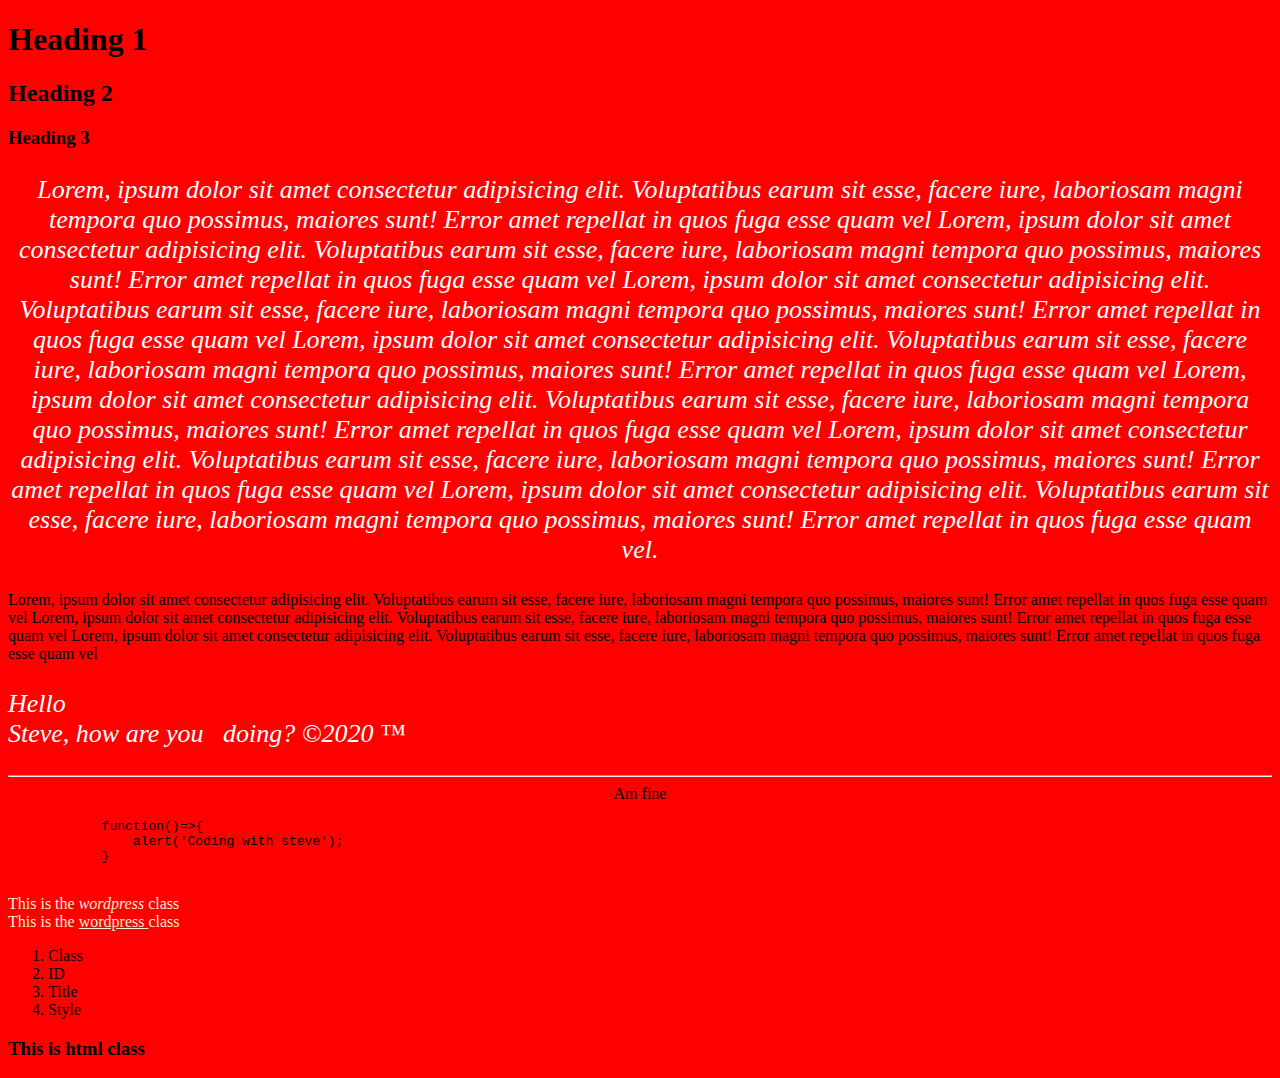
<file: index.html>
<!DOCTYPE html>
<!-- internationalization attributes -->
<html lang="sw">

<head>
    <meta charset="utf-8">
    <meta author="steve">
    <meta http-equiv="X-UA-Compatible" content="IE=edge">
    <title>Wordpress Html</title>
    <meta name="description" content="This for the wordpress class">
    <meta name="viewport" content="width=device-width, initial-scale=1">
    <link rel="stylesheet" href="./main-2.css">
</head>

<body class="main" id="wp">

    <main>
        <h1>Heading 1</h1>
        <h2>Heading 2</h2>
        <h3>Heading 3</h3>

        <p class="p1">Lorem, ipsum dolor sit amet consectetur adipisicing elit. Voluptatibus earum sit esse, facere iure, laboriosam magni tempora quo possimus, maiores sunt! Error amet repellat in quos fuga esse quam vel
            Lorem, ipsum dolor sit amet consectetur adipisicing elit. Voluptatibus earum sit esse, facere iure, laboriosam magni tempora quo possimus, maiores sunt! Error amet repellat in quos fuga esse quam vel
            Lorem, ipsum dolor sit amet consectetur adipisicing elit. Voluptatibus earum sit esse, facere iure, laboriosam magni tempora quo possimus, maiores sunt! Error amet repellat in quos fuga esse quam vel
            Lorem, ipsum dolor sit amet consectetur adipisicing elit. Voluptatibus earum sit esse, facere iure, laboriosam magni tempora quo possimus, maiores sunt! Error amet repellat in quos fuga esse quam vel
            Lorem, ipsum dolor sit amet consectetur adipisicing elit. Voluptatibus earum sit esse, facere iure, laboriosam magni tempora quo possimus, maiores sunt! Error amet repellat in quos fuga esse quam vel
            Lorem, ipsum dolor sit amet consectetur adipisicing elit. Voluptatibus earum sit esse, facere iure, laboriosam magni tempora quo possimus, maiores sunt! Error amet repellat in quos fuga esse quam vel
            Lorem, ipsum dolor sit amet consectetur adipisicing elit. Voluptatibus earum sit esse, facere iure, laboriosam magni tempora quo possimus, maiores sunt! Error amet repellat in quos fuga esse quam vel.</p>
            Lorem, ipsum dolor sit amet consectetur adipisicing elit. Voluptatibus earum sit esse, facere iure, laboriosam magni tempora quo possimus, maiores sunt! Error amet repellat in quos fuga esse quam vel
            Lorem, ipsum dolor sit amet consectetur adipisicing elit. Voluptatibus earum sit esse, facere iure, laboriosam magni tempora quo possimus, maiores sunt! Error amet repellat in quos fuga esse quam vel
            Lorem, ipsum dolor sit amet consectetur adipisicing elit. Voluptatibus earum sit esse, facere iure, laboriosam magni tempora quo possimus, maiores sunt! Error amet repellat in quos fuga esse quam vel
        <p class="p2">

            Hello <br />
            Steve, how are you &nbsp; doing?
            &copy;2020 &trade; 

          <hr>
            <center>
                Am fine
            </center>
        </p>
        <!-- preserving format -->
        <pre>
            function()=>{
                alert('Coding with steve');
            }
        </pre>

        <p class="p3">
            This is the <i>wordpress </i>class <br> This is the <u>wordpress </u>class
        </p>

        <!-- HTML ATTRIBUTES -->
         <ol>
            <li>Class</li>
            <li>ID</li>
            <li>Title</li>
            <li>Style</li>
        </ol>


        <h3 title="This is h3 element" id="htmlclass">This is html class </h3> 
        
    </main>

    <script src="" async defer></script>
</body>

</html>
</file>
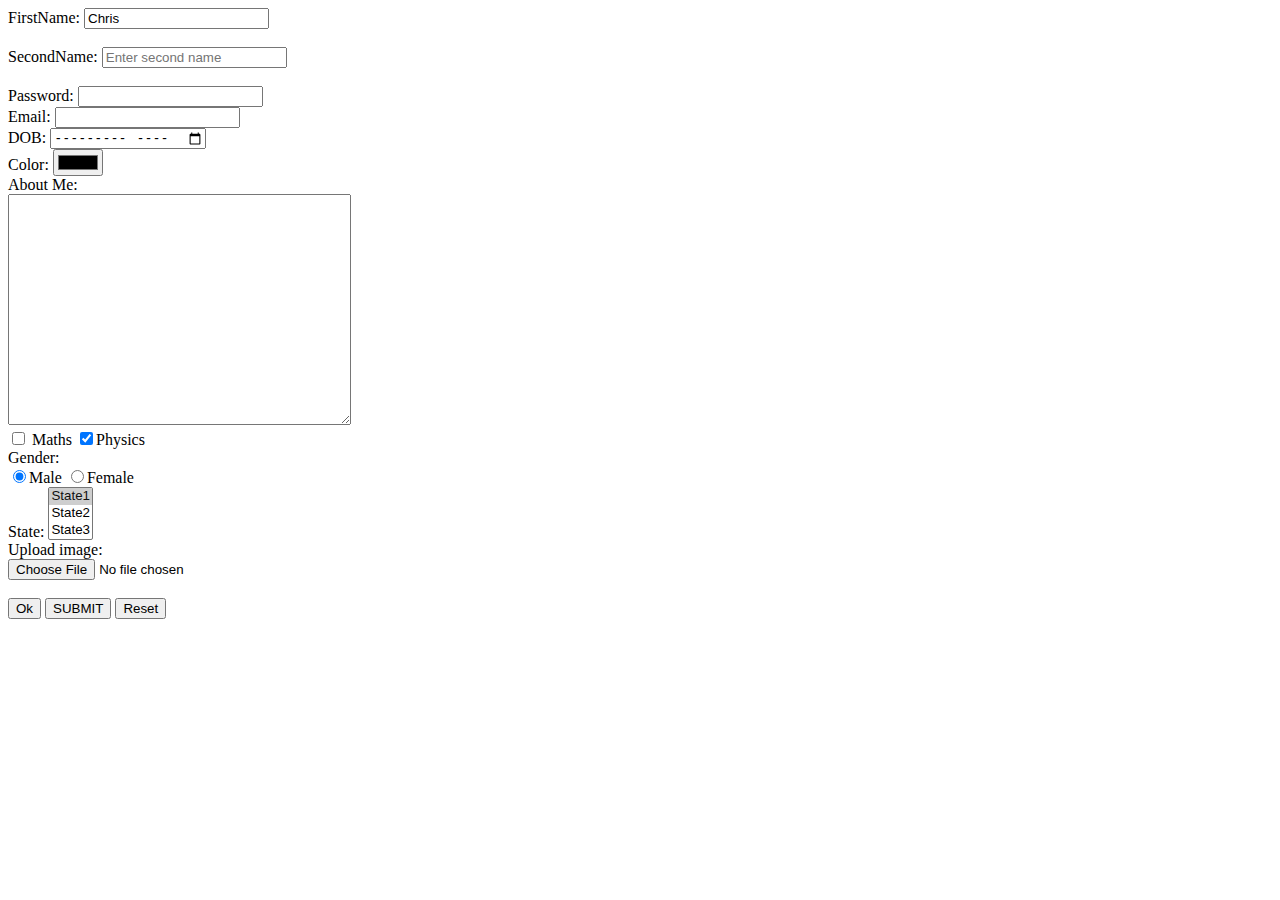
<file: Forms/index.html>
<!DOCTYPE html>

<html>

<head>
    <meta charset="utf-8">
    <meta http-equiv="X-UA-Compatible" content="IE=edge">
    <title>HTML Forms</title>
    <meta name="description" content="">
    <meta name="viewport" content="width=device-width, initial-scale=1">
    <link rel="stylesheet" href="">
</head>

<body>
    <!-- form attributes -->
    <!-- <p>These are the form attributes</p>
    <ol>
        <li>action</li> -->
    <!--Backend script-->
    <!-- <li>method</li> 
        <li>target</li>
        <li>enctype</li> -->
    <!-- </ol>
    <p>Form</p> -->
    <form>
        FirstName: <input type="text" name="first" value="Chris" size="" maxlength="5" readonly />
        <br />
        <br>
        SecondName: <input type="text" name="last" placeholder="Enter second name" required />
        <br>
        <br>
        Password: <input type="password" required />
        <br>
        Email: <input type="email" name="" id="" required> <br>
        DOB: <input type="month" name="" id=""><br>
        Color: <input type="color" name="" id=""><br>
        About Me:<br />
        <textarea name="description" cols="40" rows="15">

        </textarea><br />

        <!-- check box -->
        <input type="checkbox" name="maths" id="" value="maths"> Maths
        <input type="checkbox" name="physics" checked>Physics
        <br>
        <!-- radio button -->
        Gender:<br>
        <input type="radio" name="gender" id="" value="male" checked>Male
        <input type="radio" name="gender" id="">Female
        <br>
        <!-- dropdown/select control -->
        State:
        <select name="state" size="3" multiple>
            <option value="s1" selected>State1</option>
            <option value="s2">State2</option>
            <option value="s3">State3</option>
        </select>
        <br>
        Upload image:<br>
        <input type="file" name="dp" accept="image/*">
        <br><br>
        <!-- Button control -->
        <!-- <button>Click me</button> -->
        <input type="button" name="Ok" value="Ok" />
        <input type="submit" value="SUBMIT">
        <input type="reset" value="Reset">
        <br>
        <!-- hidden input -->
        <input type="number" name="" id="" value="1" hidden>
    </form>
    <script src="" async defer></script>
</body>

</html>
</file>
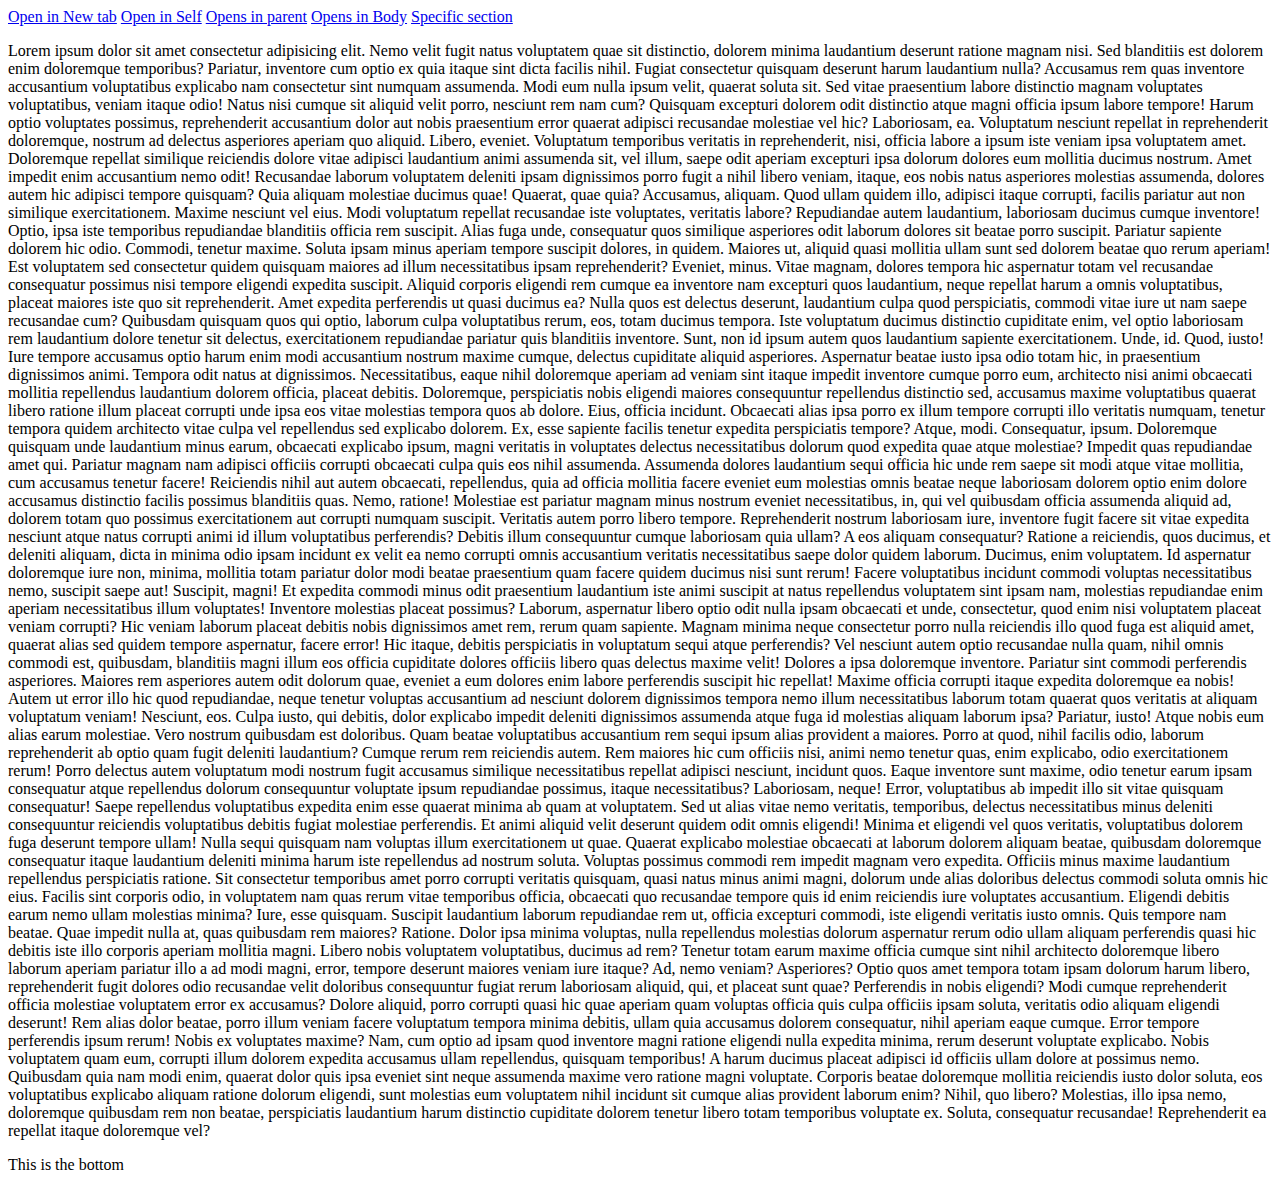
<file: Links/index.html>
<!DOCTYPE html>
<html>
    <head>
        <meta charset="utf-8">
        <meta http-equiv="X-UA-Compatible" content="IE=edge">
        <title>HTML link</title>
        <meta name="description" content="">
        <meta name="viewport" content="width=device-width, initial-scale=1">
        <link rel="stylesheet" href="">
    </head>
    <body>
      <a href="test.html" target="_blank">Open in New tab</a>
      <a href="test.html" target="_self">Open in Self</a>
      <a href="test.html" target="_parent">Opens in parent</a>
      <a href="test.html" target="_top">Opens in Body</a>
      <a href="index.html#bottom">Specific section</a>
        
      <!-- linking to page section -->
      <a href=""></a>

      <p>
        Lorem ipsum dolor sit amet consectetur adipisicing elit. Nemo velit fugit natus voluptatem quae sit distinctio, dolorem minima laudantium deserunt ratione magnam nisi. Sed blanditiis est dolorem enim doloremque temporibus?
        Pariatur, inventore cum optio ex quia itaque sint dicta facilis nihil. Fugiat consectetur quisquam deserunt harum laudantium nulla? Accusamus rem quas inventore accusantium voluptatibus explicabo nam consectetur sint numquam assumenda.
        Modi eum nulla ipsum velit, quaerat soluta sit. Sed vitae praesentium labore distinctio magnam voluptates voluptatibus, veniam itaque odio! Natus nisi cumque sit aliquid velit porro, nesciunt rem nam cum?
        Quisquam excepturi dolorem odit distinctio atque magni officia ipsum labore tempore! Harum optio voluptates possimus, reprehenderit accusantium dolor aut nobis praesentium error quaerat adipisci recusandae molestiae vel hic? Laboriosam, ea.
        Voluptatum nesciunt repellat in reprehenderit doloremque, nostrum ad delectus asperiores aperiam quo aliquid. Libero, eveniet. Voluptatum temporibus veritatis in reprehenderit, nisi, officia labore a ipsum iste veniam ipsa voluptatem amet.
        Doloremque repellat similique reiciendis dolore vitae adipisci laudantium animi assumenda sit, vel illum, saepe odit aperiam excepturi ipsa dolorum dolores eum mollitia ducimus nostrum. Amet impedit enim accusantium nemo odit!
        Recusandae laborum voluptatem deleniti ipsam dignissimos porro fugit a nihil libero veniam, itaque, eos nobis natus asperiores molestias assumenda, dolores autem hic adipisci tempore quisquam? Quia aliquam molestiae ducimus quae!
        Quaerat, quae quia? Accusamus, aliquam. Quod ullam quidem illo, adipisci itaque corrupti, facilis pariatur aut non similique exercitationem. Maxime nesciunt vel eius. Modi voluptatum repellat recusandae iste voluptates, veritatis labore?
        Repudiandae autem laudantium, laboriosam ducimus cumque inventore! Optio, ipsa iste temporibus repudiandae blanditiis officia rem suscipit. Alias fuga unde, consequatur quos similique asperiores odit laborum dolores sit beatae porro suscipit.
        Pariatur sapiente dolorem hic odio. Commodi, tenetur maxime. Soluta ipsam minus aperiam tempore suscipit dolores, in quidem. Maiores ut, aliquid quasi mollitia ullam sunt sed dolorem beatae quo rerum aperiam!
        Est voluptatem sed consectetur quidem quisquam maiores ad illum necessitatibus ipsam reprehenderit? Eveniet, minus. Vitae magnam, dolores tempora hic aspernatur totam vel recusandae consequatur possimus nisi tempore eligendi expedita suscipit.
        Aliquid corporis eligendi rem cumque ea inventore nam excepturi quos laudantium, neque repellat harum a omnis voluptatibus, placeat maiores iste quo sit reprehenderit. Amet expedita perferendis ut quasi ducimus ea?
        Nulla quos est delectus deserunt, laudantium culpa quod perspiciatis, commodi vitae iure ut nam saepe recusandae cum? Quibusdam quisquam quos qui optio, laborum culpa voluptatibus rerum, eos, totam ducimus tempora.
        Iste voluptatum ducimus distinctio cupiditate enim, vel optio laboriosam rem laudantium dolore tenetur sit delectus, exercitationem repudiandae pariatur quis blanditiis inventore. Sunt, non id ipsum autem quos laudantium sapiente exercitationem.
        Unde, id. Quod, iusto! Iure tempore accusamus optio harum enim modi accusantium nostrum maxime cumque, delectus cupiditate aliquid asperiores. Aspernatur beatae iusto ipsa odio totam hic, in praesentium dignissimos animi.
        Tempora odit natus at dignissimos. Necessitatibus, eaque nihil doloremque aperiam ad veniam sint itaque impedit inventore cumque porro eum, architecto nisi animi obcaecati mollitia repellendus laudantium dolorem officia, placeat debitis.
        Doloremque, perspiciatis nobis eligendi maiores consequuntur repellendus distinctio sed, accusamus maxime voluptatibus quaerat libero ratione illum placeat corrupti unde ipsa eos vitae molestias tempora quos ab dolore. Eius, officia incidunt.
        Obcaecati alias ipsa porro ex illum tempore corrupti illo veritatis numquam, tenetur tempora quidem architecto vitae culpa vel repellendus sed explicabo dolorem. Ex, esse sapiente facilis tenetur expedita perspiciatis tempore?
        Atque, modi. Consequatur, ipsum. Doloremque quisquam unde laudantium minus earum, obcaecati explicabo ipsum, magni veritatis in voluptates delectus necessitatibus dolorum quod expedita quae atque molestiae? Impedit quas repudiandae amet qui.
        Pariatur magnam nam adipisci officiis corrupti obcaecati culpa quis eos nihil assumenda. Assumenda dolores laudantium sequi officia hic unde rem saepe sit modi atque vitae mollitia, cum accusamus tenetur facere!
        Reiciendis nihil aut autem obcaecati, repellendus, quia ad officia mollitia facere eveniet eum molestias omnis beatae neque laboriosam dolorem optio enim dolore accusamus distinctio facilis possimus blanditiis quas. Nemo, ratione!
        Molestiae est pariatur magnam minus nostrum eveniet necessitatibus, in, qui vel quibusdam officia assumenda aliquid ad, dolorem totam quo possimus exercitationem aut corrupti numquam suscipit. Veritatis autem porro libero tempore.
        Reprehenderit nostrum laboriosam iure, inventore fugit facere sit vitae expedita nesciunt atque natus corrupti animi id illum voluptatibus perferendis? Debitis illum consequuntur cumque laboriosam quia ullam? A eos aliquam consequatur?
        Ratione a reiciendis, quos ducimus, et deleniti aliquam, dicta in minima odio ipsam incidunt ex velit ea nemo corrupti omnis accusantium veritatis necessitatibus saepe dolor quidem laborum. Ducimus, enim voluptatem.
        Id aspernatur doloremque iure non, minima, mollitia totam pariatur dolor modi beatae praesentium quam facere quidem ducimus nisi sunt rerum! Facere voluptatibus incidunt commodi voluptas necessitatibus nemo, suscipit saepe aut!
        Suscipit, magni! Et expedita commodi minus odit praesentium laudantium iste animi suscipit at natus repellendus voluptatem sint ipsam nam, molestias repudiandae enim aperiam necessitatibus illum voluptates! Inventore molestias placeat possimus?
        Laborum, aspernatur libero optio odit nulla ipsam obcaecati et unde, consectetur, quod enim nisi voluptatem placeat veniam corrupti? Hic veniam laborum placeat debitis nobis dignissimos amet rem, rerum quam sapiente.
        Magnam minima neque consectetur porro nulla reiciendis illo quod fuga est aliquid amet, quaerat alias sed quidem tempore aspernatur, facere error! Hic itaque, debitis perspiciatis in voluptatum sequi atque perferendis?
        Vel nesciunt autem optio recusandae nulla quam, nihil omnis commodi est, quibusdam, blanditiis magni illum eos officia cupiditate dolores officiis libero quas delectus maxime velit! Dolores a ipsa doloremque inventore.
        Pariatur sint commodi perferendis asperiores. Maiores rem asperiores autem odit dolorum quae, eveniet a eum dolores enim labore perferendis suscipit hic repellat! Maxime officia corrupti itaque expedita doloremque ea nobis!
        Autem ut error illo hic quod repudiandae, neque tenetur voluptas accusantium ad nesciunt dolorem dignissimos tempora nemo illum necessitatibus laborum totam quaerat quos veritatis at aliquam voluptatum veniam! Nesciunt, eos.
        Culpa iusto, qui debitis, dolor explicabo impedit deleniti dignissimos assumenda atque fuga id molestias aliquam laborum ipsa? Pariatur, iusto! Atque nobis eum alias earum molestiae. Vero nostrum quibusdam est doloribus.
        Quam beatae voluptatibus accusantium rem sequi ipsum alias provident a maiores. Porro at quod, nihil facilis odio, laborum reprehenderit ab optio quam fugit deleniti laudantium? Cumque rerum rem reiciendis autem.
        Rem maiores hic cum officiis nisi, animi nemo tenetur quas, enim explicabo, odio exercitationem rerum! Porro delectus autem voluptatum modi nostrum fugit accusamus similique necessitatibus repellat adipisci nesciunt, incidunt quos.
        Eaque inventore sunt maxime, odio tenetur earum ipsam consequatur atque repellendus dolorum consequuntur voluptate ipsum repudiandae possimus, itaque necessitatibus? Laboriosam, neque! Error, voluptatibus ab impedit illo sit vitae quisquam consequatur!
        Saepe repellendus voluptatibus expedita enim esse quaerat minima ab quam at voluptatem. Sed ut alias vitae nemo veritatis, temporibus, delectus necessitatibus minus deleniti consequuntur reiciendis voluptatibus debitis fugiat molestiae perferendis.
        Et animi aliquid velit deserunt quidem odit omnis eligendi! Minima et eligendi vel quos veritatis, voluptatibus dolorem fuga deserunt tempore ullam! Nulla sequi quisquam nam voluptas illum exercitationem ut quae.
        Quaerat explicabo molestiae obcaecati at laborum dolorem aliquam beatae, quibusdam doloremque consequatur itaque laudantium deleniti minima harum iste repellendus ad nostrum soluta. Voluptas possimus commodi rem impedit magnam vero expedita.
        Officiis minus maxime laudantium repellendus perspiciatis ratione. Sit consectetur temporibus amet porro corrupti veritatis quisquam, quasi natus minus animi magni, dolorum unde alias doloribus delectus commodi soluta omnis hic eius.
        Facilis sint corporis odio, in voluptatem nam quas rerum vitae temporibus officia, obcaecati quo recusandae tempore quis id enim reiciendis iure voluptates accusantium. Eligendi debitis earum nemo ullam molestias minima?
        Iure, esse quisquam. Suscipit laudantium laborum repudiandae rem ut, officia excepturi commodi, iste eligendi veritatis iusto omnis. Quis tempore nam beatae. Quae impedit nulla at, quas quibusdam rem maiores? Ratione.
        Dolor ipsa minima voluptas, nulla repellendus molestias dolorum aspernatur rerum odio ullam aliquam perferendis quasi hic debitis iste illo corporis aperiam mollitia magni. Libero nobis voluptatem voluptatibus, ducimus ad rem?
        Tenetur totam earum maxime officia cumque sint nihil architecto doloremque libero laborum aperiam pariatur illo a ad modi magni, error, tempore deserunt maiores veniam iure itaque? Ad, nemo veniam? Asperiores?
        Optio quos amet tempora totam ipsam dolorum harum libero, reprehenderit fugit dolores odio recusandae velit doloribus consequuntur fugiat rerum laboriosam aliquid, qui, et placeat sunt quae? Perferendis in nobis eligendi?
        Modi cumque reprehenderit officia molestiae voluptatem error ex accusamus? Dolore aliquid, porro corrupti quasi hic quae aperiam quam voluptas officia quis culpa officiis ipsam soluta, veritatis odio aliquam eligendi deserunt!
        Rem alias dolor beatae, porro illum veniam facere voluptatum tempora minima debitis, ullam quia accusamus dolorem consequatur, nihil aperiam eaque cumque. Error tempore perferendis ipsum rerum! Nobis ex voluptates maxime?
        Nam, cum optio ad ipsam quod inventore magni ratione eligendi nulla expedita minima, rerum deserunt voluptate explicabo. Nobis voluptatem quam eum, corrupti illum dolorem expedita accusamus ullam repellendus, quisquam temporibus!
        A harum ducimus placeat adipisci id officiis ullam dolore at possimus nemo. Quibusdam quia nam modi enim, quaerat dolor quis ipsa eveniet sint neque assumenda maxime vero ratione magni voluptate.
        Corporis beatae doloremque mollitia reiciendis iusto dolor soluta, eos voluptatibus explicabo aliquam ratione dolorum eligendi, sunt molestias eum voluptatem nihil incidunt sit cumque alias provident laborum enim? Nihil, quo libero?
        Molestias, illo ipsa nemo, doloremque quibusdam rem non beatae, perspiciatis laudantium harum distinctio cupiditate dolorem tenetur libero totam temporibus voluptate ex. Soluta, consequatur recusandae! Reprehenderit ea repellat itaque doloremque vel?
      </p>
      <p id="bottom">
        This is the bottom
      </p>
        <script src="" async defer></script>
    </body>
</html>
</file>
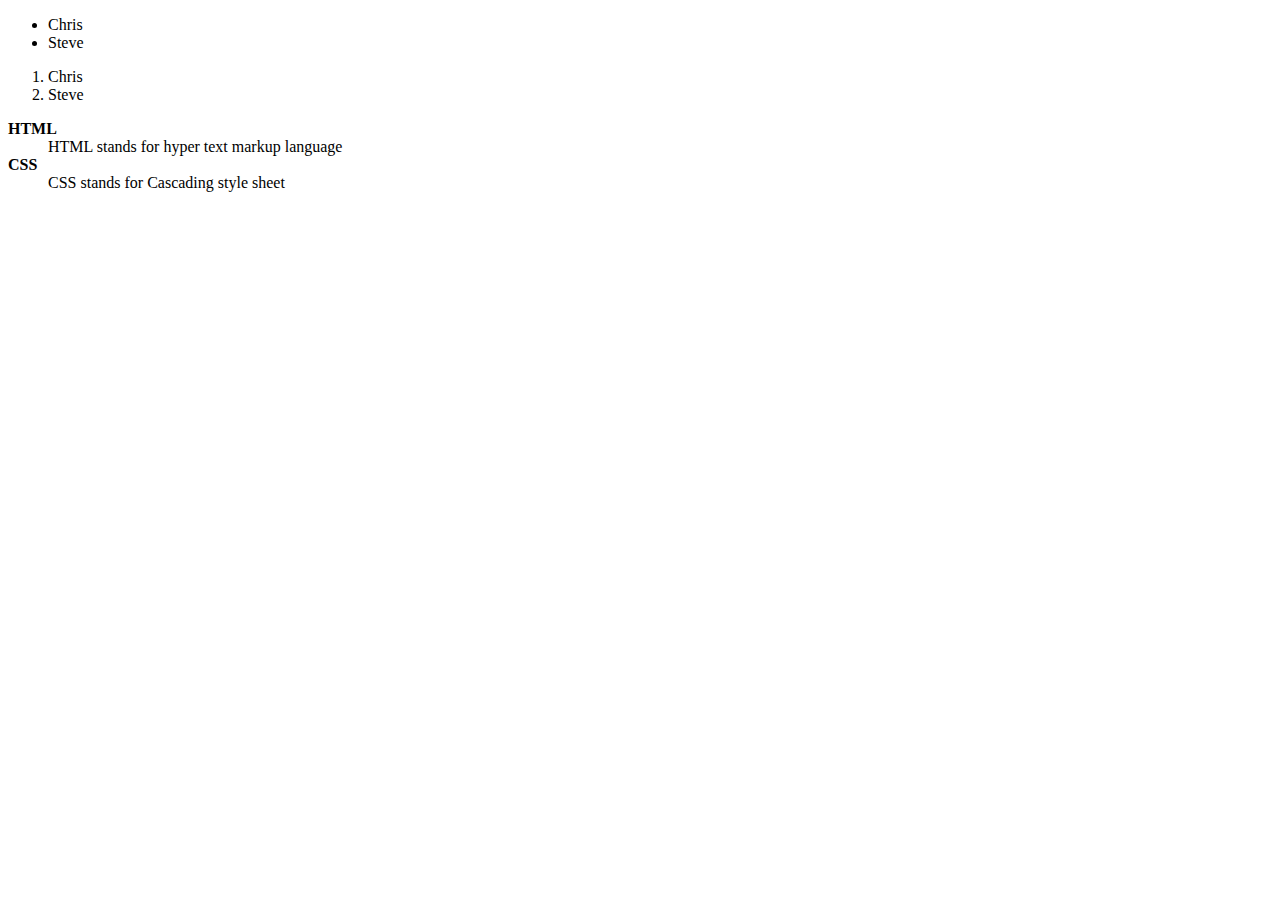
<file: list/index.html>
<!DOCTYPE html>
<html>
    <head>
        <meta charset="utf-8">
        <meta http-equiv="X-UA-Compatible" content="IE=edge">
        <title>HTML Lists</title>
        <meta name="description" content="">
        <meta name="viewport" content="width=device-width, initial-scale=1">
        <link rel="stylesheet" href="">
    </head>
    <body>
        <!-- unordered list -->
        <ul>
            <li>Chris</li>
            <li>Steve</li>
        </ul>
        <!-- ordered list -->
        <ol>
            <li>Chris</li>
            <li>Steve</li>
        </ol>
        <!-- definition list -->
        <dl>
            <dt><b>HTML</b></dt>
            <dd>HTML stands for hyper text markup language</dd>
            <dt><b>CSS</b></dt>
            <dd>CSS stands for Cascading style sheet</dd>
        </dl>
        <script src="" async defer></script>
    </body>
</html>
</file>
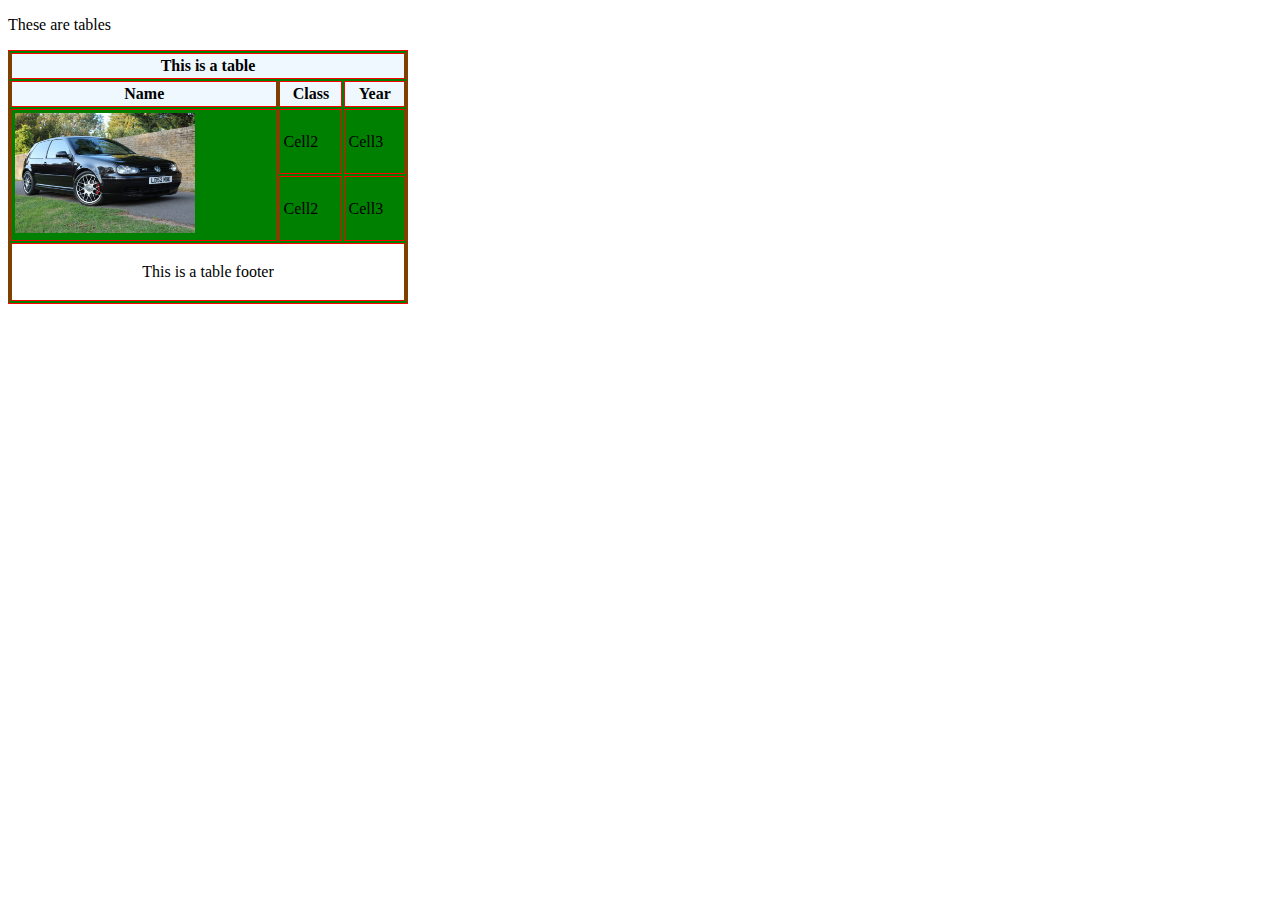
<file: tables/index.html>
<!DOCTYPE html>
<html>

<head>
    <meta charset="utf-8">
    <meta http-equiv="X-UA-Compatible" content="IE=edge">
    <title>HTML Tables</title>
    <meta name="description" content="">
    <meta name="viewport" content="width=device-width, initial-scale=1">
    <link rel="stylesheet" href="styles.css">
</head>

<body>
    <p class="p1">These are tables</p>
    <!-- cellpadding & cellspacing attributes -->
    <!-- colspan & rowspan attribute -->
    <table border="1" cellpadding="3" cellspacing="2" bordercolor="red" bgcolor="green" width="400" height="200">
        <thead class="head">
            <tr>
                <th colspan="3">This is a table</td>
            </tr>
            <tr>
                <th>Name</th>
                <th>Class</th>
                <th>Year</th>
            </tr>
        </thead>
        <tr>
            <td rowspan="2">
                <img src="./mk4.jpg" alt="" width="180px" height="120px">
            </td>
            <td>Cell2</td>
            <td>Cell3</td>
        </tr>
        <tr>
            <td>Cell2</td>
            <td>Cell3</td>
        </tr>
        <tfoot class="foot">
            <tr>
                <td colspan="3">
                    <p class="ftext">This is a table footer</p>
                </td>
            </tr>
        </tfoot>


    </table>


    <script src="" async defer></script>
</body>

</html>
</file>
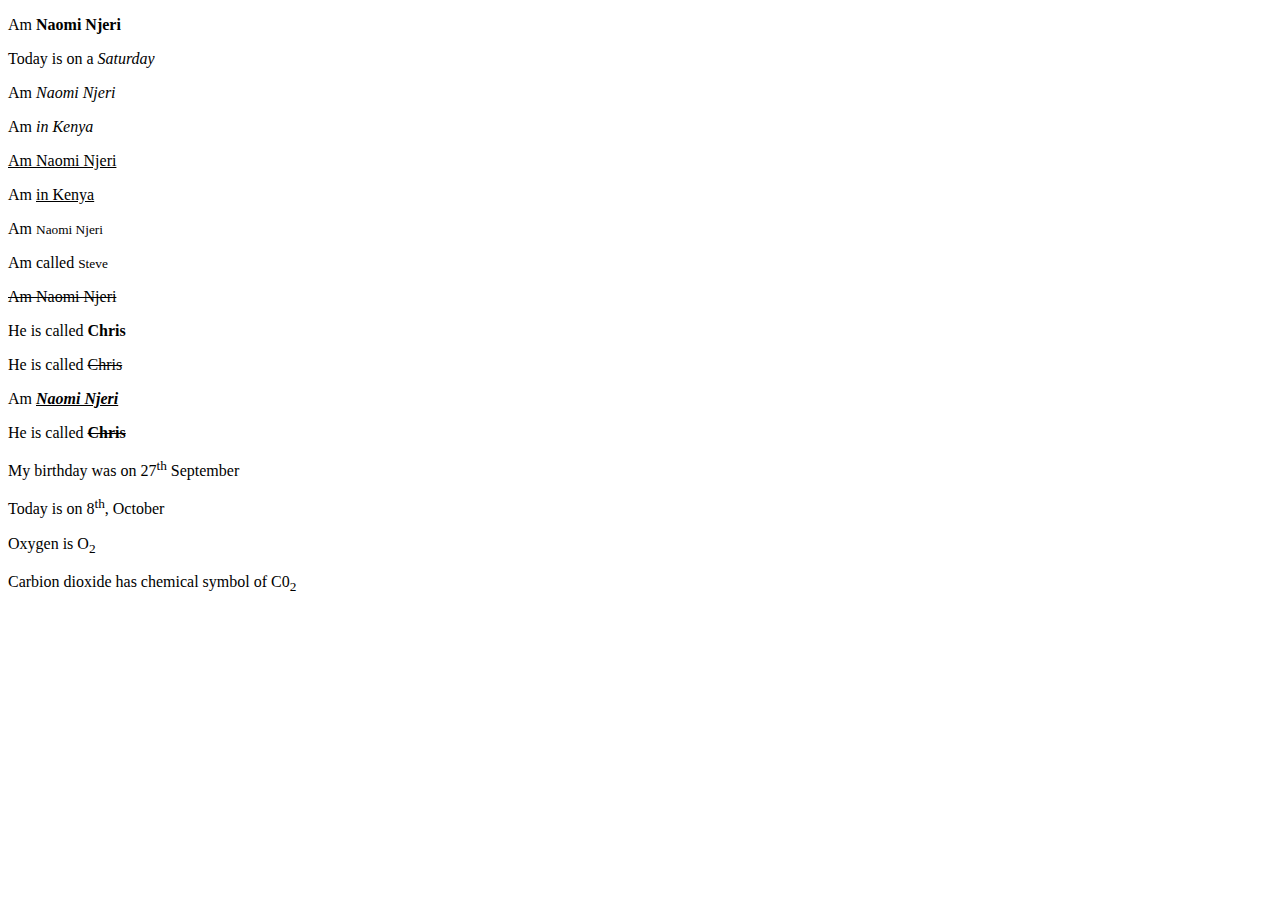
<file: formatting.html>
<!DOCTYPE html>
<html lang="en">

<head>
    <meta charset="UTF-8">
    <meta http-equiv="X-UA-Compatible" content="IE=edge">
    <meta name="viewport" content="width=device-width, initial-scale=1.0">
    <title>Document</title>
</head>

<body>

</body>
<!-- bold text -->
<p>Am <b>Naomi Njeri</b></p>
<p>Today is on a <em>Saturday</em></p>

<!-- italic text -->
<p>Am <i>Naomi Njeri</i></p>
<p>Am <i>in Kenya</i></p>

<!-- underline text -->
<p><u>Am Naomi Njeri</u></p>
<p>Am <u>in Kenya</u></p>

<!-- small text -->
<p>Am <small>Naomi Njeri</small></p>
<p>Am called <small>Steve</small></p>

<!-- strike text -->
<p><strike>Am Naomi Njeri</strike></p>
<p>He is called <strong>Chris</strong></p>
<p>He is called <strike>Chris</strike></p>

<!-- nesting of elements -->
<p>Am <i><b><u>Naomi Njeri</u></b></i></p>
<p>He is called <strong><strike>Chris</strike></strong></p>

<!-- superscript text -->
My birthday was on 27<sup>th</sup> September
<p>Today is on 8<sup>th</sup>, October</p>

<!-- subscript -->
<p>
    Oxygen is O<sub>2</sub>
</p>
<p>Carbion dioxide has chemical symbol of C0<sub>2</sub></p>

</html>
</file>
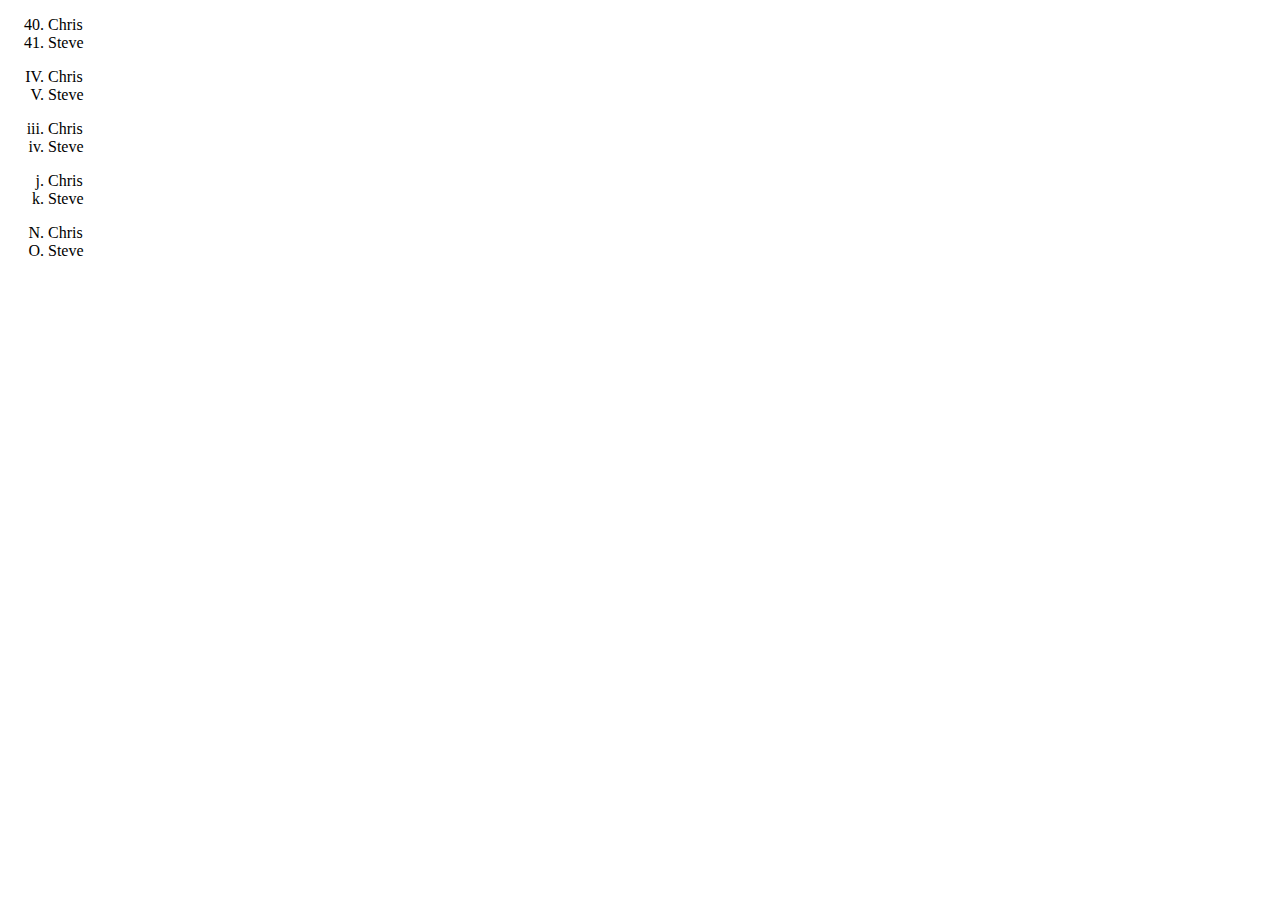
<file: list/ordered.html>
<!DOCTYPE html>

<html>

<head>
    <meta charset="utf-8">
    <meta http-equiv="X-UA-Compatible" content="IE=edge">
    <title>Ordered list</title>
    <meta name="description" content="">
    <meta name="viewport" content="width=device-width, initial-scale=1">
    <link rel="stylesheet" href="">
</head>

<body>
    <!-- type attributes -->
    <ol type="1" start="40">
        <li>Chris</li>
        <li>Steve</li>
    </ol>
    <!-- upper-case numerals -->
    <ol type="I" start="4">
        <li>Chris</li>
        <li>Steve</li>
    </ol>
    <!-- lower-case -->
    <ol type="i" start="3">
        <li>Chris</li>
        <li>Steve</li>
    </ol>
    <!-- lowercase letters -->
    <ol type="a" start="10">
        <li>Chris</li>
        <li>Steve</li>
    </ol>
    <!-- upper-case letters -->
    <ol type="A" start="14">
        <li>Chris</li>
        <li>Steve</li>
    </ol>

    <script src="" async defer></script>
</body>

</html>
</file>
<file: main-2.css>
/* .main{
    background-color: green;
} */

#wp{
    background-color: red;
}
.p1,.p2{
color: white;
font-size: 26px;
font-style: italic;
font-family: Cambria, Cochin, Georgia, Times, 'Times New Roman', serif;
font-weight: 200;
}
.p1{
    text-align: center;
}
.p3{
    color: antiquewhite;
}
</file>
<file: tables/styles.css>
.head{
    background-color: aliceblue;
}
.foot{
    background-color: white;
}
.ftext{
  text-align: center;
}
</file>
